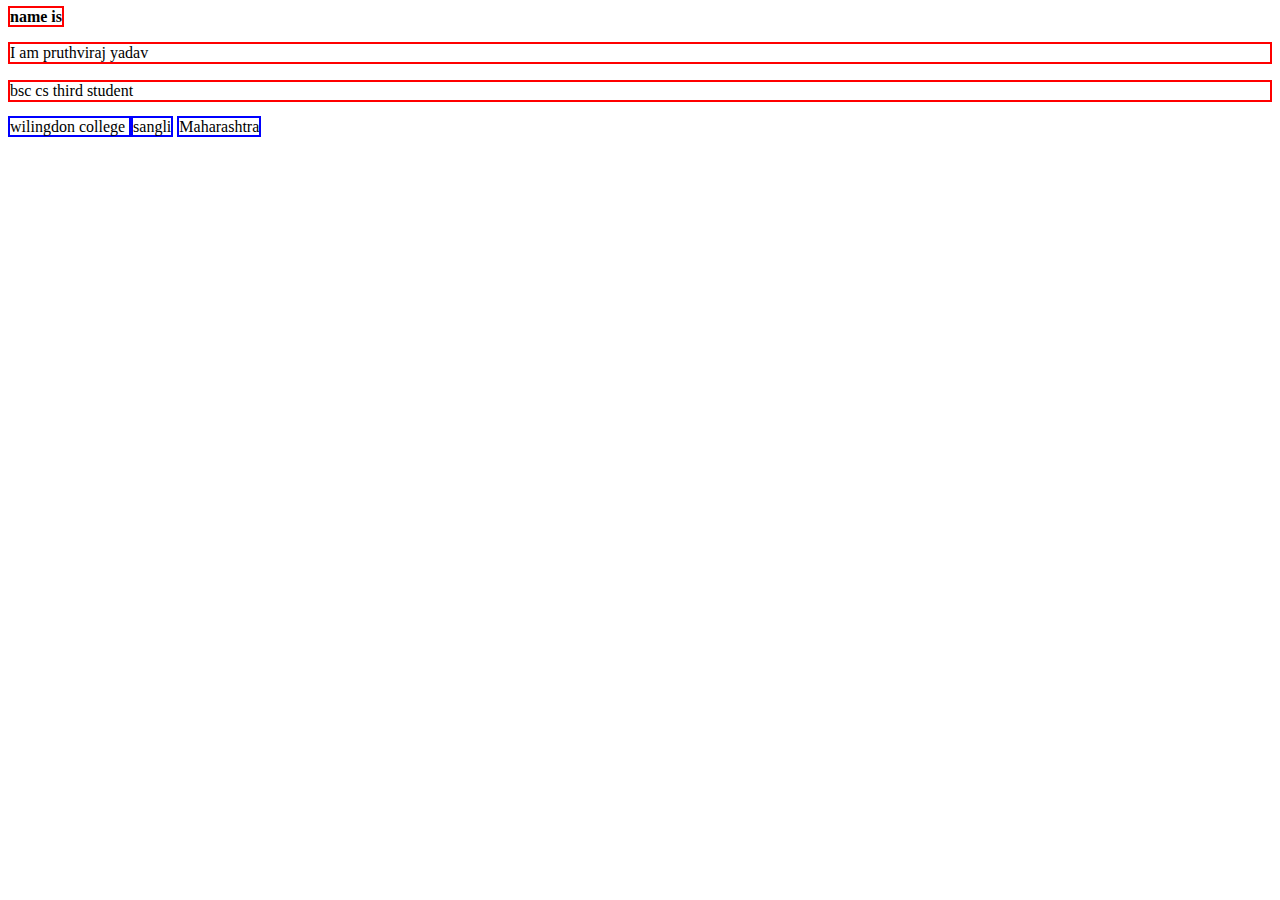
<file: 2inline block ele.html>
<!DOCTYPE html>
<html lang="en">
<head>
    <meta charset="UTF-8">
    <meta name="viewport" content="width=device-width, initial-scale=1.0">
    <title>Document</title>
</head>
<body>
    <strong style="border: 2px solid red;">name is</strong>
    <p style="border: 2px solid red;"> I am pruthviraj yadav</p>
    <p style="border: 2px solid red;">bsc cs third student</p>
    <span  style="border: 2px solid blue";>wilingdon college  </span>
    <span  style="border: 2px solid blue";>sangli</span>
    <a  style="border: 2px solid blue";>Maharashtra</a>
    
</body>
</html>
</file>
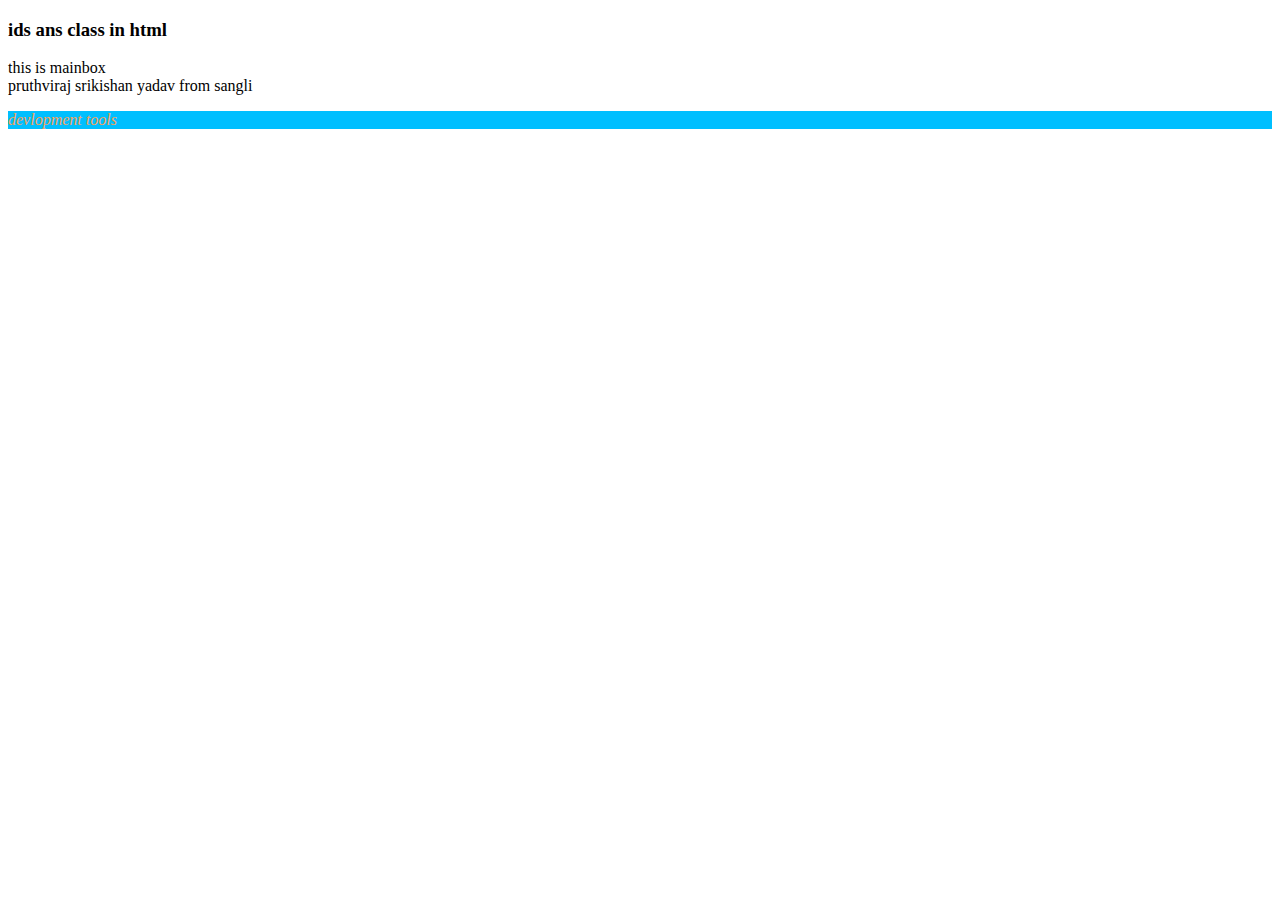
<file: 3class and id.html>
<!DOCTYPE html>
<html lang="en">
<head>
    <meta charset="UTF-8">
    <meta name="viewport" content="width=h3, initial-scale=1.0">
    <h3>ids ans class in html</h3>
    <title></title>
    <style>
        p{
            color: sandybrown;
            font-style: italic;
            background-color: deepskyblue;
        }
    </style>
</head>
<body>
    <div id="mainbox" class="redbg"> this is mainbox</div>
    <span class="mainspan"></span>
    <!-- . is for class and # for id -->
    <span class="redbg"></span>
    <span id="mainspan"></span>

    <!-- emmet takes div tag as default -->
    <div class="balckground"></div>

    <!-- create mulitple element using emmment  -->
    <!-- span.myclass.myclass2*3 -->
    <span class="myclass myclass2 myclass3">pruthviraj </span>
    <span class="myclass myclass2 myclass3">srikishan</span>
    <span class="myclass myclass2 myclass3">yadav</span>
    <span class="myclass myclass2 myclass3">from</span>
    <span class="myclass myclass2 myclass3">sangli</span>

    <p>devlopment tools</p>
</body>
</html>
</file>
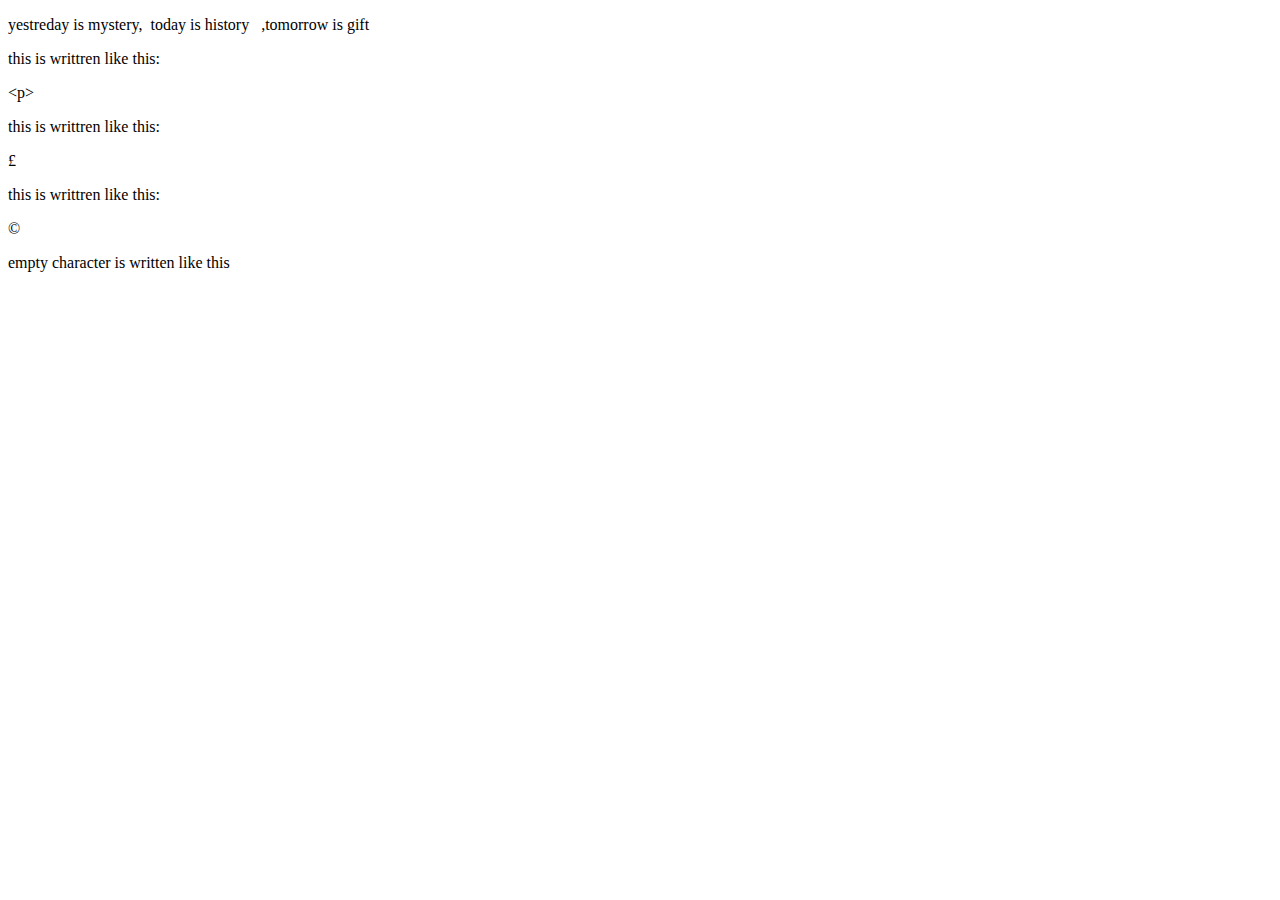
<file: 4Entities.html>
<!DOCTYPE html>
<html lang="en">
<head>
    <meta charset="UTF-8">
    <meta name="viewport" content="width=device-width, initial-scale=1.0">
    <title>entites</title>
</head>
<body>
    <p>yestreday is mystery,&nbsp;  today is history &nbsp; ,tomorrow is gift &nbsp;</p>
    <!-- tag print keliye &ali;p &gt; -->
    <p>this is writtren like  this:</p>&lt;p&gt;
    <p>this is writtren like  this:</p>&pound;
    <p>this is writtren like  this:</p>&copy;
    <p>empty character is written like this &#8203;</p>


</body>
</html>
</file>
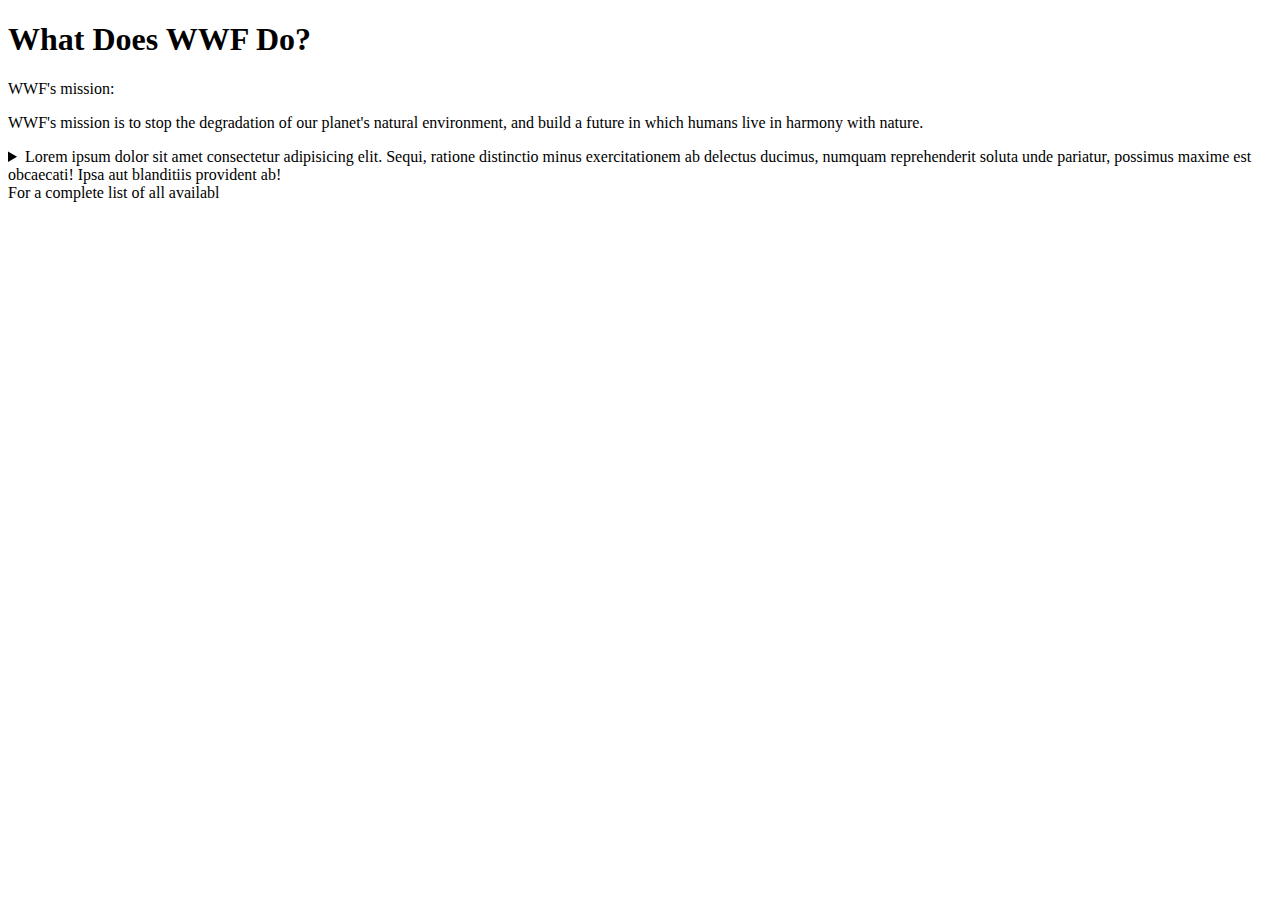
<file: 5semantic.html>
<!DOCTYPE html>
<html lang="en">
<head>
    <meta charset="UTF-8">
    <meta name="viewport" content="width=device-width, initial-scale=1.0">
    <title>Document</title>
</head>
<body>
    <article>
        <header>
          <h1>What Does WWF Do?</h1>
          <p>WWF's mission:</p>
        </header>
        <p>WWF's mission is to stop the degradation of our planet's natural environment,
        and build a future in which humans live in harmony with nature.</p>
      </article>
      
      
      <details>
         Lorem ipsum dolor sit amet, consectetur adipisicing elit. Provident blanditiis optio alias adipisci doloremque? Ex aut aspernatur velit tenetur tempora laboriosam atque, illo magni inventore delectus itaque optio aliquam dolores?
         <summary>Lorem ipsum dolor sit amet consectetur adipisicing elit. Sequi, ratione distinctio minus exercitationem ab delectus ducimus, numquam reprehenderit soluta unde pariatur, possimus maxime est obcaecati! Ipsa aut blanditiis provident ab!</summary>
        </details>
         
</body>
</html>
<!-- <aside>	Defines content aside from the page content
    <details>	Defines additional details that the user can view or hide
    <figcaption>	Defines a caption for a <figure> element
    <figure>	Specifies self-contained content, like illustrations, diagrams, photos, code listings, etc.
    <footer>	Defines a footer for a document or section
    <header>	Specifies a header for a document or section
    <main>	Specifies the main content of a document
    <mark>	Defines marked/highlighted text
    <nav>	Defines navigation links
    <section>	Defines a section in a document
    <summary>	Defines a visible heading for a <details> element
    <time>	Defines a date/time -->
    For a complete list of all availabl
</file>
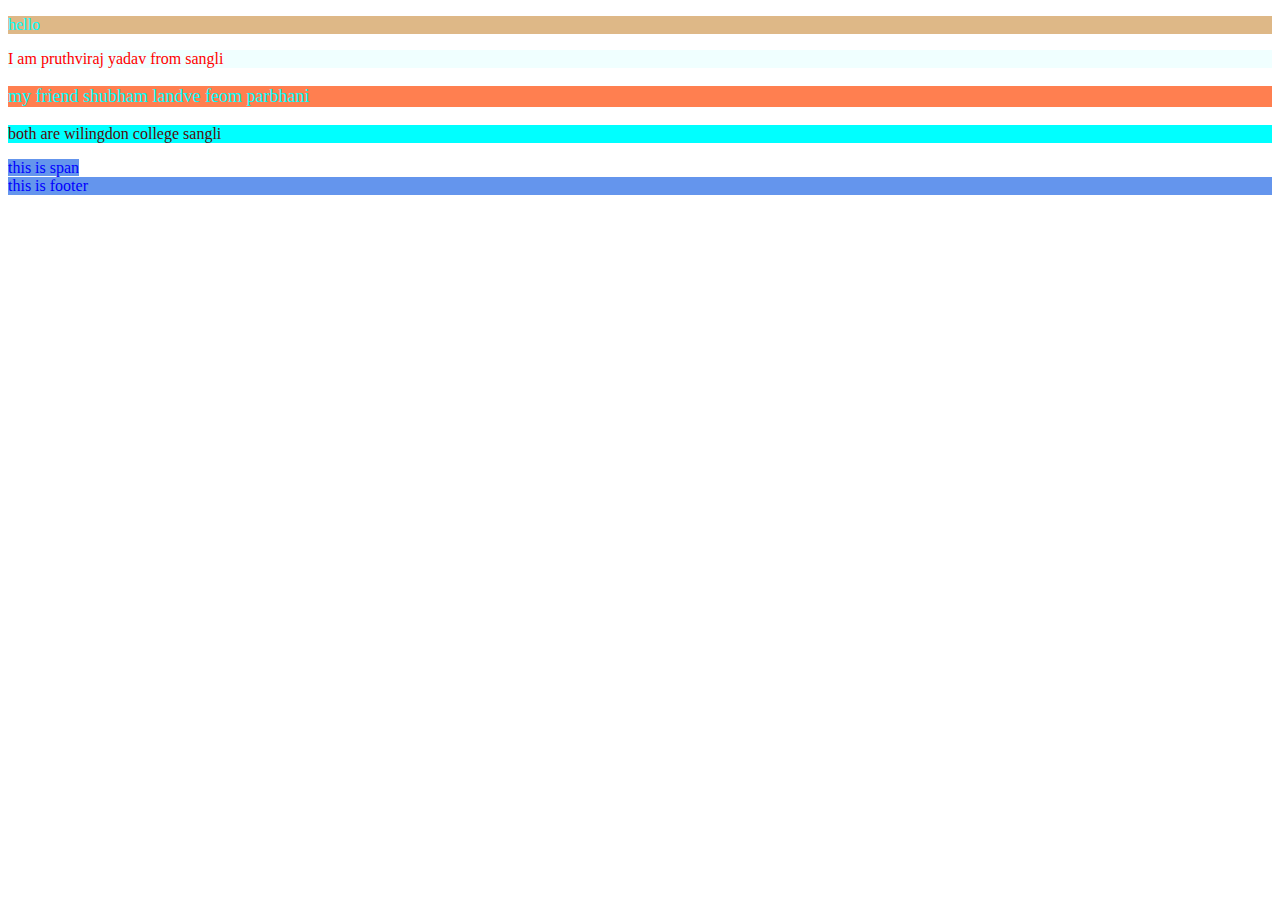
<file: 7selector.html>
<!DOCTYPE html>
<html lang="en">
<head>
    <meta charset="UTF-8">
    <meta name="viewport" content="width=device-width, initial-scale=1.0">
    <title>selector in css</title>
    <style>
        /* element  select */
        p{
            color: aqua;
            background-color: burlywood;
        }
        /* id selecter */
        #first{
            color: red;
            background-color: azure;
        }
        /* class selecter */
        .second {
            color: aqua;
            background-color: coral;
        }
        #se{
            font-size: large;
        }
        #third{
            color: #530a0a;
            background-color: aqua;
        }
        /* grouping selecter */
        footer,span{
        background-color: cornflowerblue;
            color: blue
        
        }

    </style>
</head>
<body>
    <p>hello</p>
    <p id="first"> I am pruthviraj yadav from sangli</p>
    <p id="se" class="second "> my  friend shubham landve feom parbhani</p>
    <div>

        <p id="third">both are wilingdon college sangli</p>
        <span>this is span</span>
    </div>
    <footer>this is footer</footer>
</body>
</html>
</file>
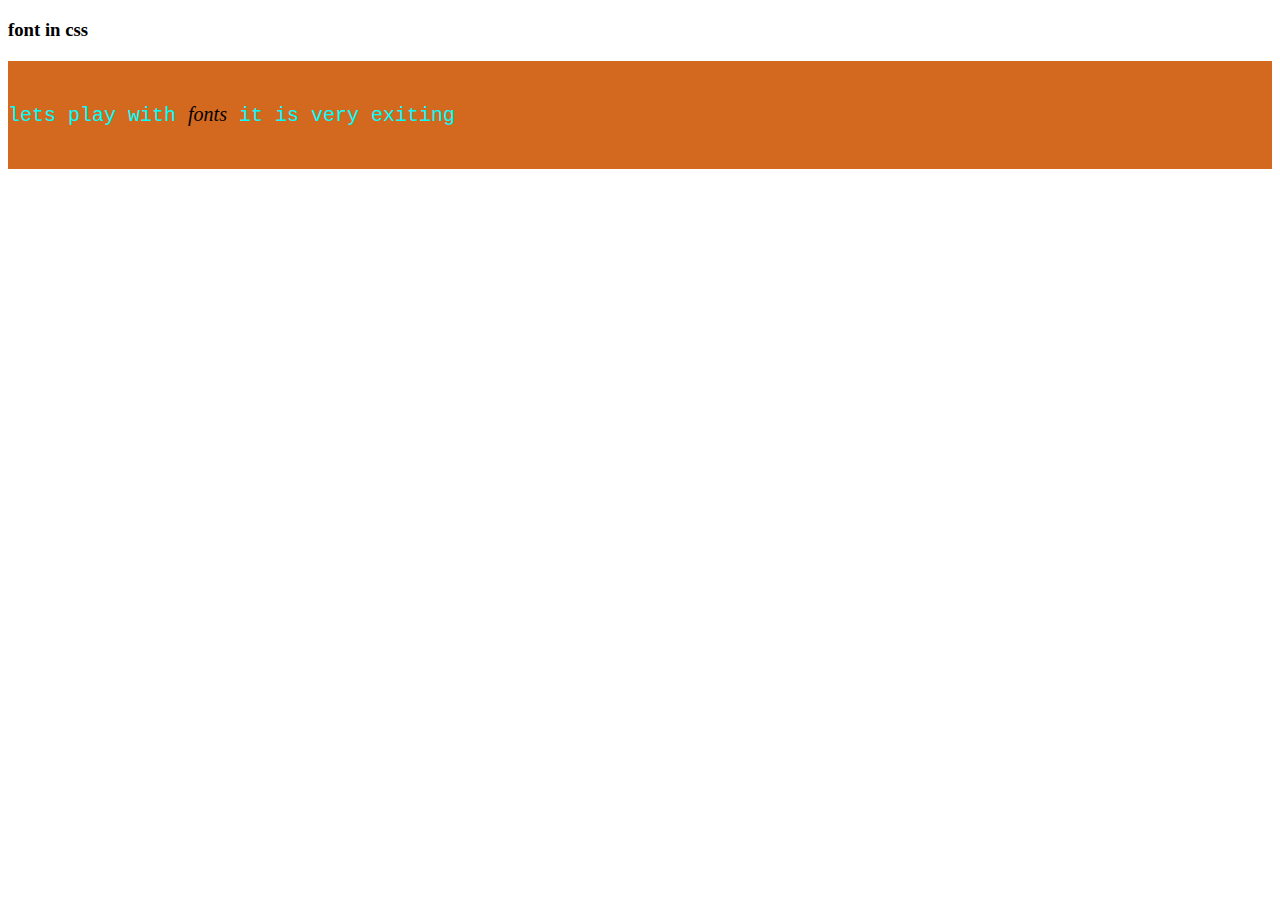
<file: 8font in css.html>
<!DOCTYPE html>
<html lang="en">

<head>
    <meta charset="UTF-8">
    <meta name="viewport" content="width=device-width, initial-scale=1.0">
    <title>font in css</title>
    <style>
        p {
            color: aqua;
            background-color: chocolate;
            font-family: 'Courier New', Courier, monospace;
            line-height: 5.3em;
            font-size: 20px; /* 1/96inch an inch */
        }

        span {
            font-family: bold;
            color: black;
            font-style: italic;
        }
    </style>
</head>

<body>
    <h3>font in css</h3>
    <p>lets play with <span>fonts</span> it is very exiting</p>
</body>

</html>
</file>
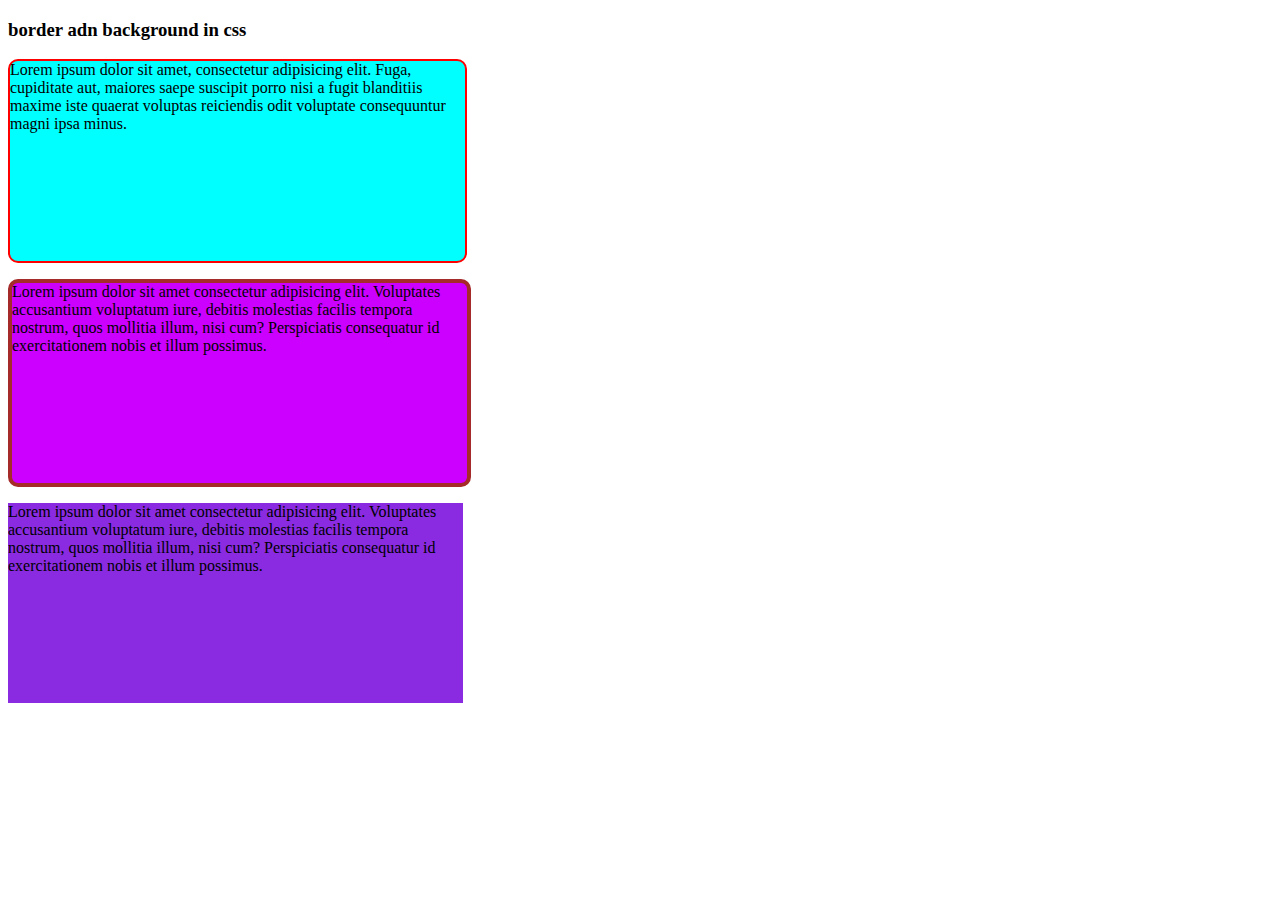
<file: 9bor&back.html>
<!DOCTYPE html>
<html lang="en">
<head>
    <meta charset="UTF-8">
    <meta name="viewport" content="width=device-width, initial-scale=1.0">
    <title>Document</title>
    <style>
        #first{
            height: 200px;
            width: 455px;
            background-color: aqua;
            border-width: 4px;
            border-style: solid;
            border-color: brown;
            border-radius:10px;
            /* border-top: 2px solid red; */
            /* border-left: 5px hotpink; */
            border:  2px solid red; 
        }
        #second{
            height: 200px;
            width: 455px;
            background-color: rgb(204, 0, 255);
            border-width: 4px;
            border-style: solid;
            border-color: brown;
            border-radius:10px;
            /* border-top: 2px solid red; */
            /* border-left: 5px hotpink; */
        }
        #third{
            height: 200px;
            width: 455px;
  background-color: blueviolet;
  border-image: url("C:\html\200w.jpg");
}

        
    </style>
</head>
<body>
    <h3>border adn background in css</h3>
    <p id="first">Lorem ipsum dolor sit amet, consectetur adipisicing elit. Fuga, cupiditate aut, maiores saepe suscipit porro nisi a fugit blanditiis maxime iste quaerat voluptas reiciendis odit voluptate consequuntur magni ipsa minus.</p>
<p id="second">Lorem ipsum dolor sit amet consectetur adipisicing elit. Voluptates accusantium voluptatum iure, debitis molestias facilis tempora nostrum, quos mollitia illum, nisi cum? Perspiciatis consequatur id exercitationem nobis et illum possimus.</p>
<p id="third">Lorem ipsum dolor sit amet consectetur adipisicing elit. Voluptates accusantium voluptatum iure, debitis molestias facilis tempora nostrum, quos mollitia illum, nisi cum? Perspiciatis consequatur id exercitationem nobis et illum possimus.</p>

</body>
</html>
</file>
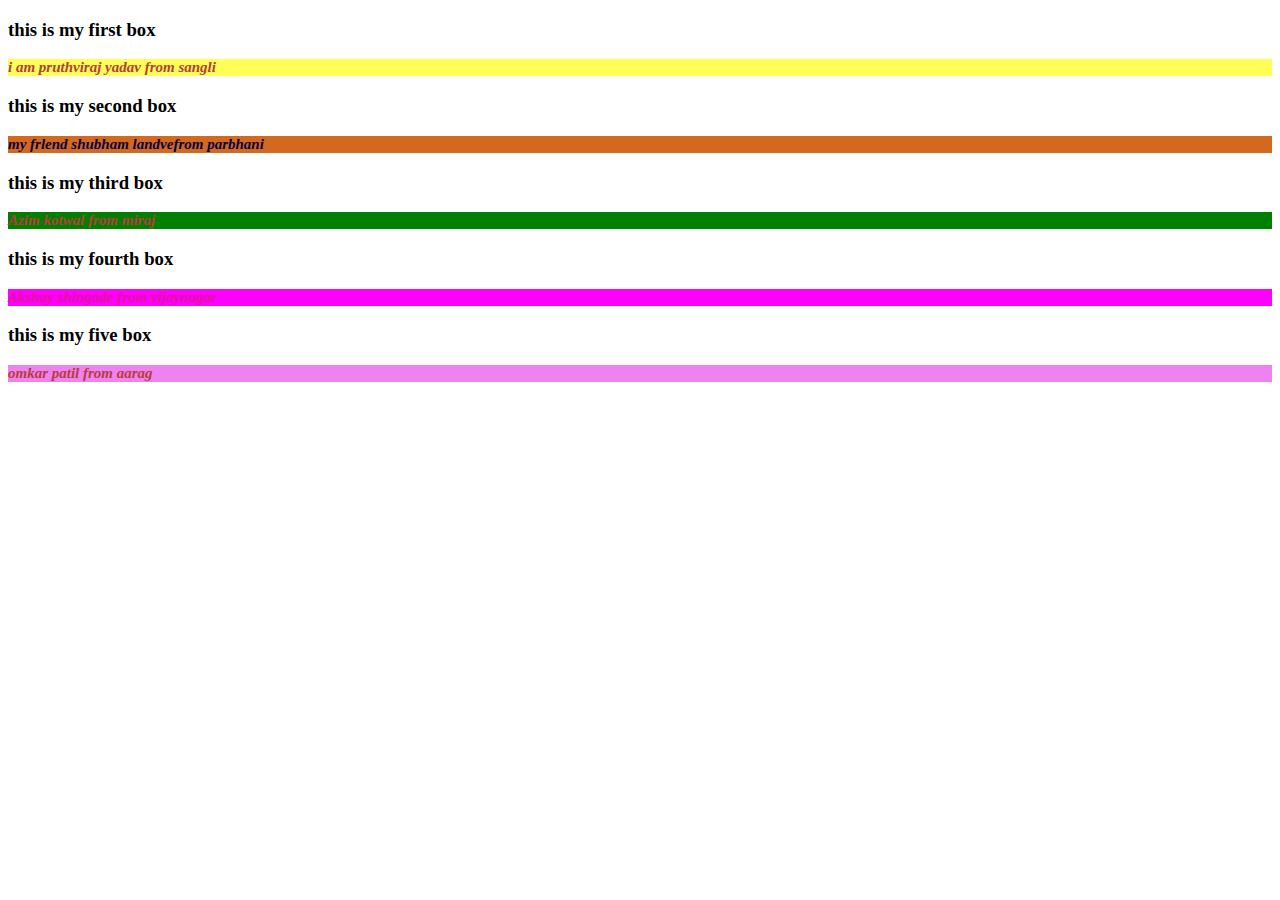
<file: 9color.html>
<!DOCTYPE html>
<html lang="en">
<head>
    <meta charset="UTF-8">
    <meta name="viewport" content="width=device-width, initial-scale=1.0">
    <title>color in css</title>
    <style>
        #firstpara{
            color: rgb(184, 59, 61);
            font-style: italic;
            font-size: 15px;
            background-color: #ffff56;/* color by hex value*/
            font-weight: bold;
        }
        #secondpara{
            color: rgb(6, 3, 64);
            font-style: italic;
            font-size: 15px;
            background-color: chocolate;/* color by name*/
            font-weight: bold;
        }
        #thirdpara{
            color: rgb(184, 59, 61);
            font-style: italic;
            font-size: 15px;
            background-color: green;
            font-weight: bold;
        }
        #fourthpara{
            color: rgb(222, 20, 155);
            font-style: italic;
            font-size: 15px;
            background-color: fuchsia;
            font-weight: bold;
        }
        #fivepara{
            color: rgb(184, 59, 61);
            font-style: italic;
            font-size: 15px;
            background-color: violet;
            font-weight: bold;
        }
        
    </style>
</head>
<body>
    <h3>this is my first box</h3>
    <p id="firstpara"> i am pruthviraj yadav from sangli</p>
    <h3>this is my second box</h3>
    <p id="secondpara"> my frlend  shubham landvefrom parbhani</p>

    <h3>this is my third box</h3>
    <p id="thirdpara">Azim kotwal from miraj</p>

    <h3>this is my fourth box</h3>
    <p id="fourthpara"> Akshay shingade from vijaynagar</p>

    <h3>this is my five box</h3>
    <p id="fivepara"> omkar patil from aarag</p>
</body>
</html>
</file>
